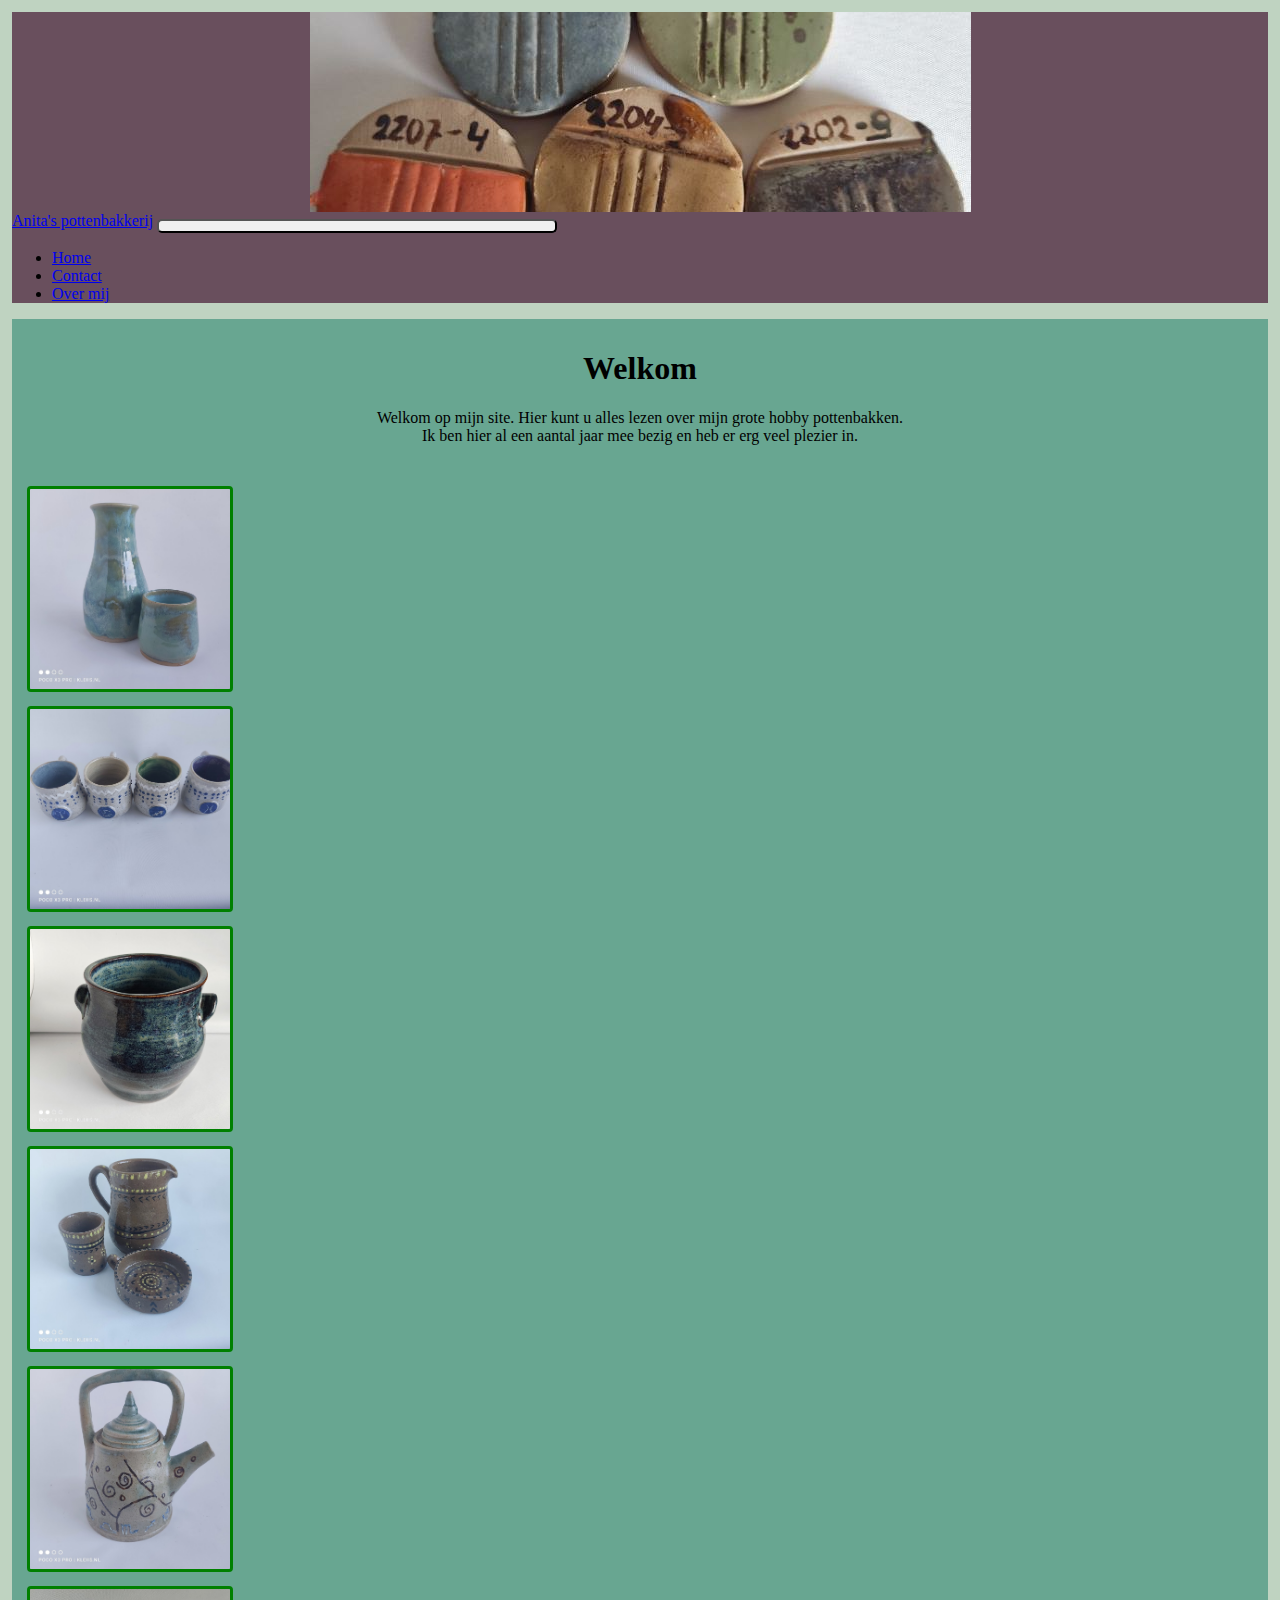
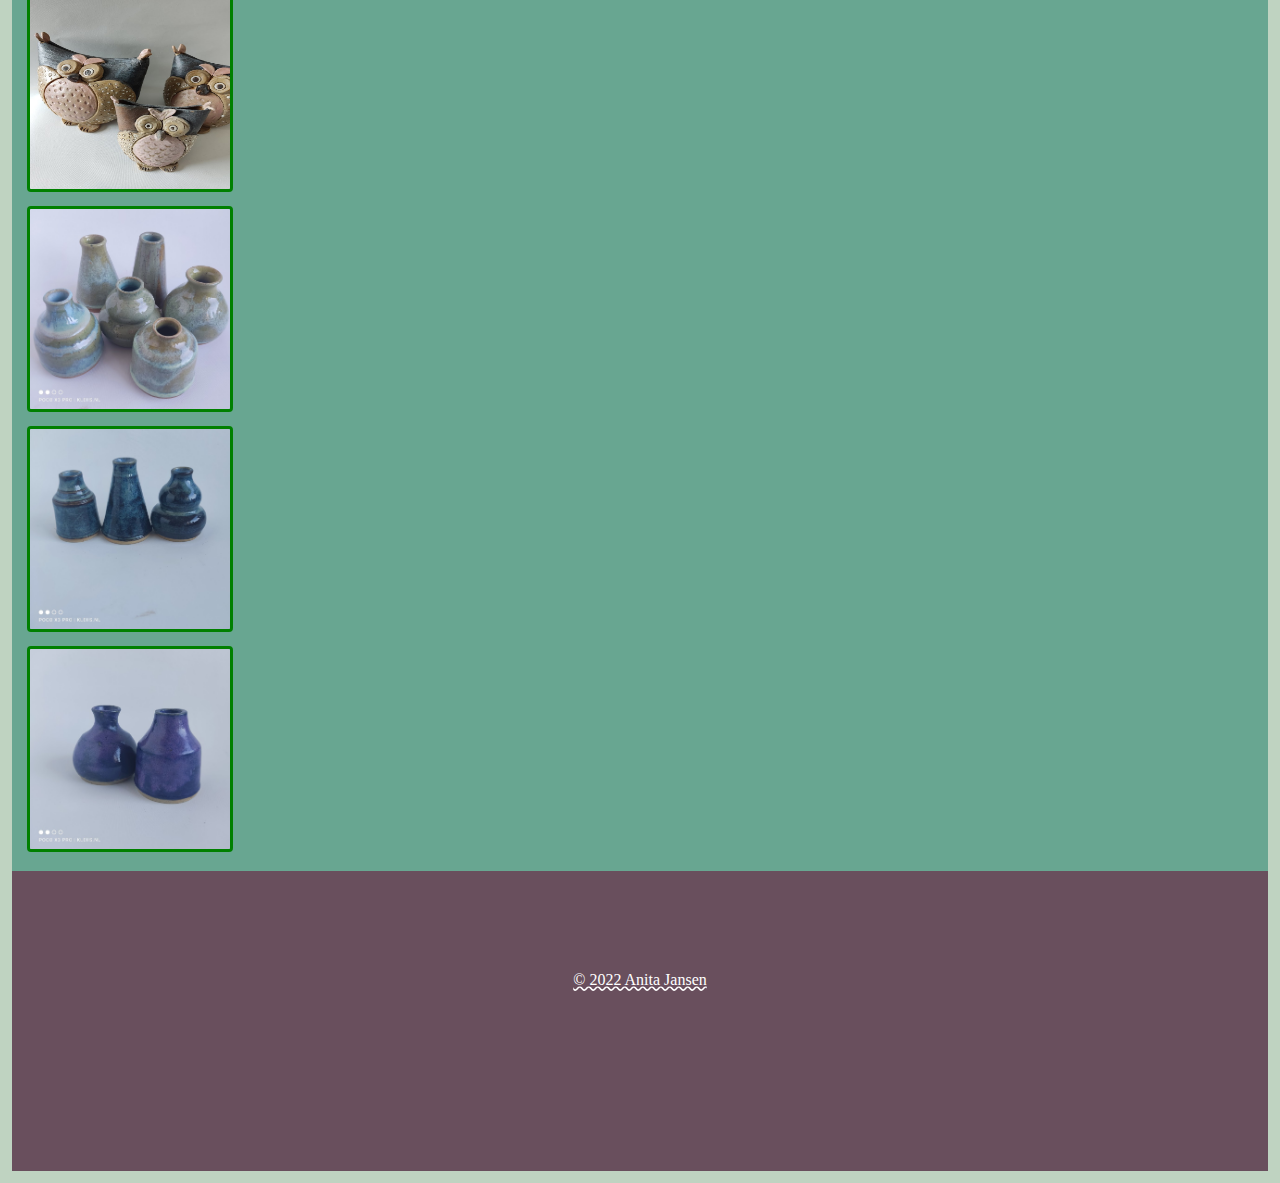
<file: index.html>
<!doctype html>
<html lang="en">
  <head>
    <meta charset="utf-8">
    <meta name="viewport" content="width=device-width, initial-scale=1">
    <title>home</title>
    <link href="https://cdn.jsdelivr.net/npm/bootstrap@5.2.0/dist/css/bootstrap.min.css" rel="stylesheet" integrity="sha384-gH2yIJqKdNHPEq0n4Mqa/HGKIhSkIHeL5AyhkYV8i59U5AR6csBvApHHNl/vI1Bx" crossorigin="anonymous">
  <link href="css/les22.css" rel="stylesheet" >
  </head>
  <body>
    <div class="container-sm">
    <header></header>
      <nav class="navbar navbar-dark bg-#68a691">
  <div class="container-fluid">
    <a class="navbar-brand" href="#">Anita's pottenbakkerij</a>
    <button class="navbar-toggler" type="button" data-bs-toggle="collapse" data-bs-target="#navbarNav" aria-controls="navbarNav" aria-expanded="false" aria-label="Toggle navigation">
      <span class="navbar-toggler-icon"></span>
    </button>
    <div class="collapse navbar-collapse" id="navbarNav">
      <ul class="navbar-nav">
        <li class="nav-item">
          <a class="nav-link active" aria-current="page" href="index.html">Home</a>
        </li>
        <li class="nav-item">
          <a class="nav-link" a href="html/contact.html">Contact</a>
        </li>
        <li class="nav-item">
          <a class="nav-link" a href="html/overmij.html">Over mij</a>
        </li>
      </ul>
    </div>
  </div>
</nav>

    <section id="welkom">
      <h1>Welkom</h1>
      <p>Welkom op mijn site. Hier kunt u alles lezen over mijn grote hobby pottenbakken.<br>
      Ik ben hier al een aantal jaar mee bezig en heb er erg veel plezier in.</p>
    </section>
    <section>

        <div class="row row-cols-3">
          <div class="col"><img src="img/fles.jpg"  alt="fles"></div>
          <div class="col"><img src="img/mokken.jpg"  alt="mokken"></div>
          <div class="col"><img src="img/pot.jpg"  alt="pot"></div>
          <div class="col"><img src="img/tapas.jpg"  alt="tapas"></div>
          <div class="col"><img src="img/theepot.jpg"  alt="theepot"></div>
          <div class="col"><img src="img/uiltjes.jpg"  alt="uiltjes" ></div>
          <div class="col"><img src="img/vaasjes.jpg"  alt="vaasjes"></div>
          <div class="col"><img src="img/vaasjesblauw.jpg"  alt="vaasjesblauw"></div>
          <div class="col"><img src="img/vaasjespaars.jpg"  alt="vaasjespaars"></div>
        </div>
      </div>
    </section>
<footer>&copy; 2022 Anita Jansen</footer>


    <script src="https://cdn.jsdelivr.net/npm/bootstrap@5.2.0/dist/js/bootstrap.bundle.min.js" integrity="sha384-A3rJD856KowSb7dwlZdYEkO39Gagi7vIsF0jrRAoQmDKKtQBHUuLZ9AsSv4jD4Xa" crossorigin="anonymous"></script>
  </body>
</html>
</file>
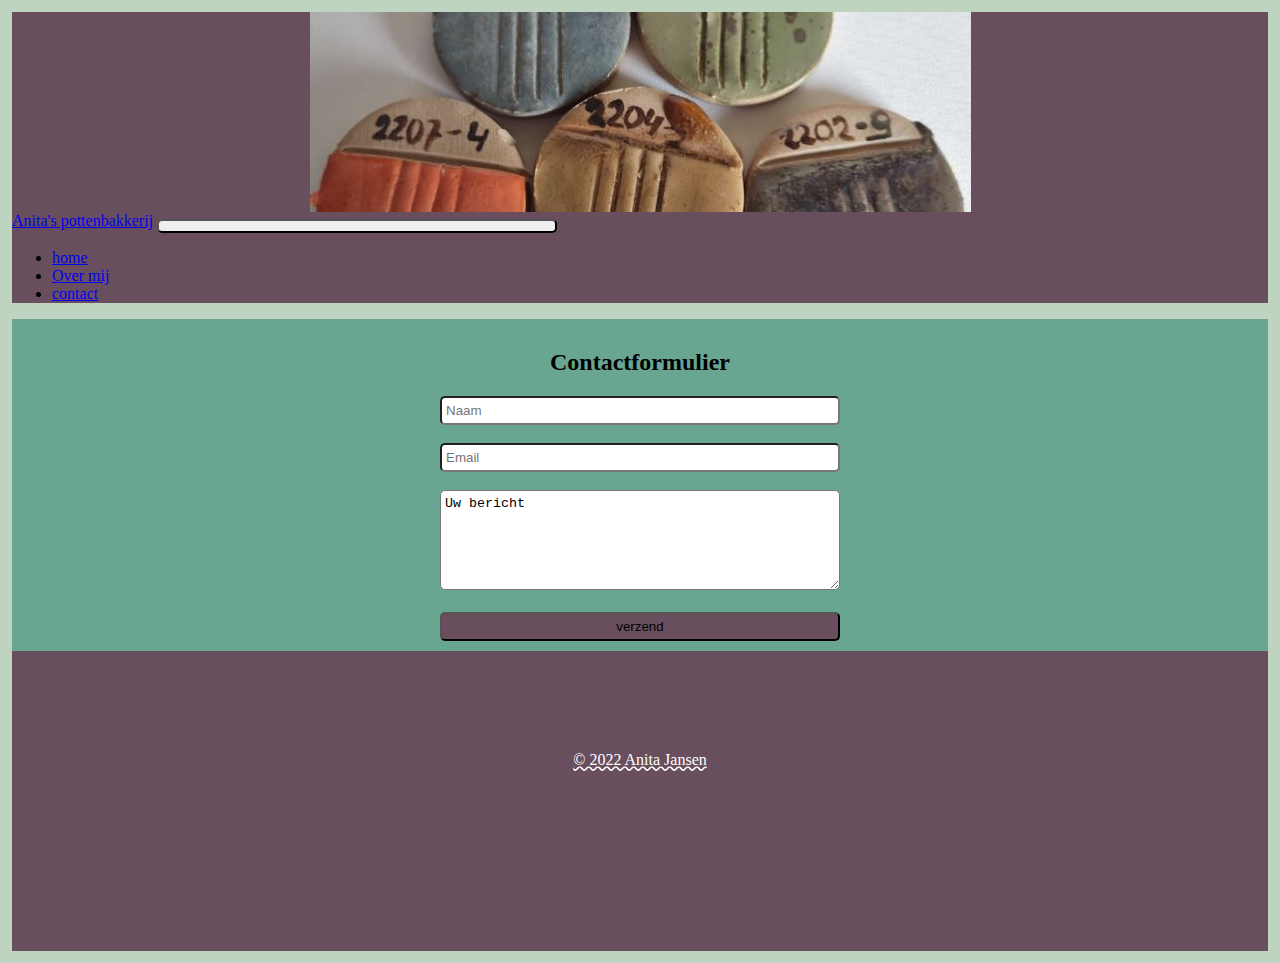
<file: html/contact.html>
<!doctype html>
<html lang="en">
  <head>
    <meta charset="utf-8">
    <meta name="viewport" content="width=device-width, initial-scale=1">
    <title>home</title>
    <link href="https://cdn.jsdelivr.net/npm/bootstrap@5.2.0/dist/css/bootstrap.min.css" rel="stylesheet" integrity="sha384-gH2yIJqKdNHPEq0n4Mqa/HGKIhSkIHeL5AyhkYV8i59U5AR6csBvApHHNl/vI1Bx" crossorigin="anonymous">
  <link href="../css/les22.css" rel="stylesheet" >
  </head>
  <body>
    <div class="container -sm">


    <header></header>

      <nav class="navbar navbar-dark bg-#68a691">
  <div class="container-fluid">
    <a class="navbar-brand" href="#">Anita's pottenbakkerij</a>
    <button class="navbar-toggler" type="button" data-bs-toggle="collapse" data-bs-target="#navbarNav" aria-controls="navbarNav" aria-expanded="false" aria-label="Toggle navigation">
      <span class="navbar-toggler-icon"></span>
    </button>
    <div class="collapse navbar-collapse" id="navbarNav">
      <ul class="navbar-nav">
        <li class="nav-item">
          <a class="nav-link" a href="../index.html">home</a>
        </li>
                <li class="nav-item">
          <a class="nav-link" a href="overmij.html">Over mij</a>
        </li>
      <li class="nav-item">
          <a class="nav-link active" aria-current="page" href="contact.html">contact</a>
        </li>
      </ul>
    </div>
  </div>
</nav>

<section id="welkom">

    <h2>Contactformulier</h2>
    <form id="contactform" action="https://formspree.io/f/xwkyzpar" method="post">
    <input type="text" name="name" placeholder="Naam">
    <br>
    <br>
    <input type="email" name="_replyto" placeholder="Email">
    <br>
    <br>
    <input type="hidden" name="_subject" value="Website contact"/>
    <textarea name="message" placeholder="Uw bericht">Uw bericht
    </textarea>
    <br>
    <br>
    <button type="button" class="btn btn-success">verzend</button>
    <br>
  </form>
    </section>

    <footer>  &copy; 2022 Anita Jansen</footer>
        <script src="https://cdn.jsdelivr.net/npm/bootstrap@5.2.0/dist/js/bootstrap.bundle.min.js" integrity="sha384-A3rJD856KowSb7dwlZdYEkO39Gagi7vIsF0jrRAoQmDKKtQBHUuLZ9AsSv4jD4Xa" crossorigin="anonymous"></script>
  </div>  </body>
</html>
</file>
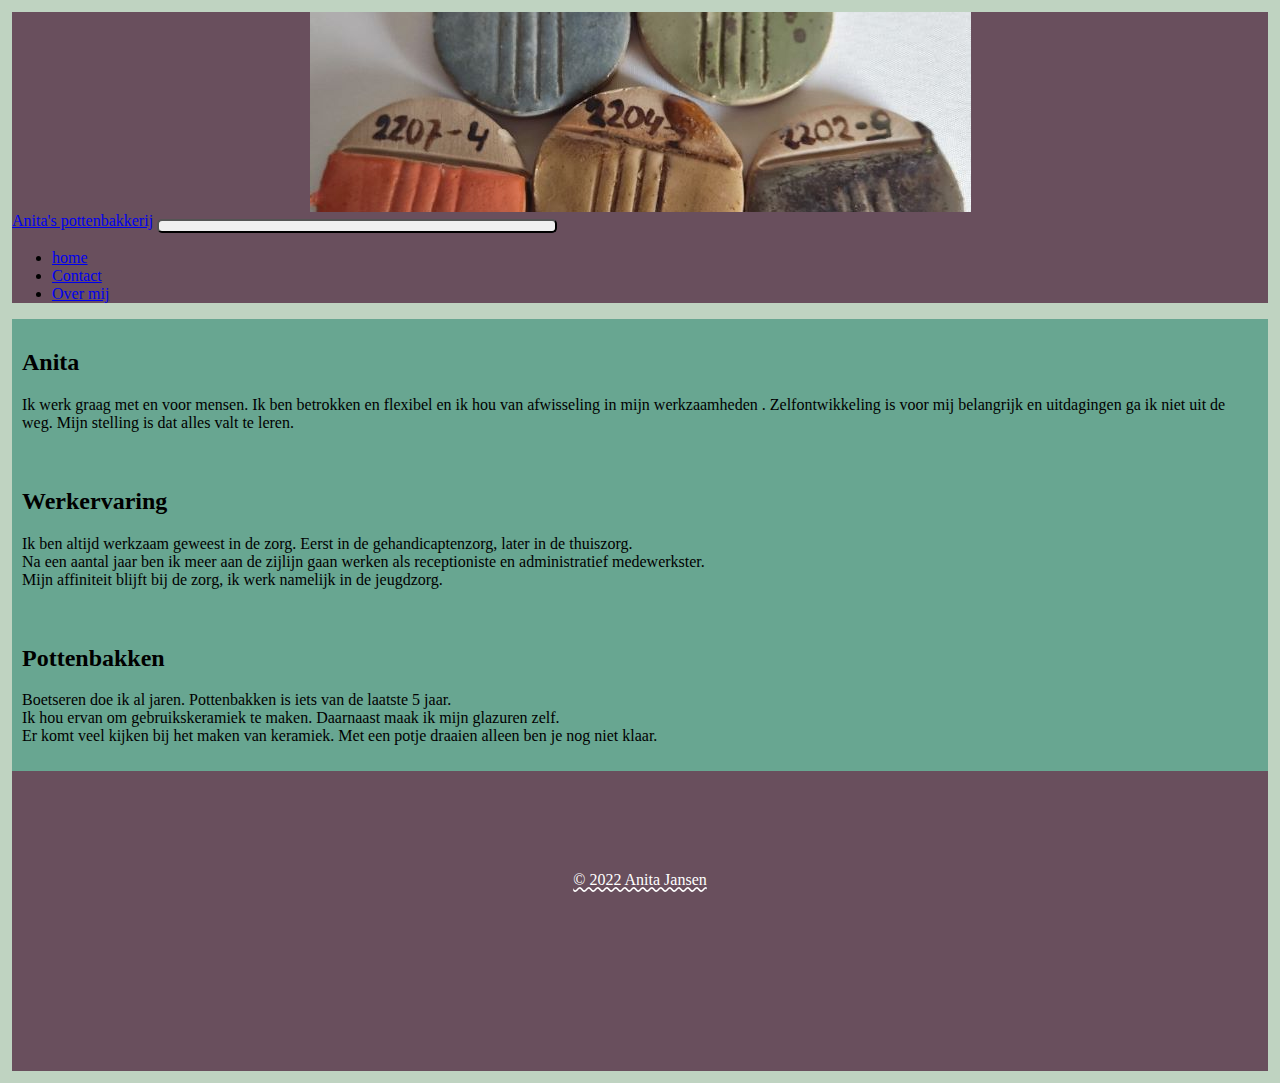
<file: html/overmij.html>
<!doctype html>
<html lang="en">
  <head>
    <meta charset="utf-8">
    <meta name="viewport" content="width=device-width, initial-scale=1">
    <title>Over mij</title>
    <link href="https://cdn.jsdelivr.net/npm/bootstrap@5.2.0/dist/css/bootstrap.min.css" rel="stylesheet" integrity="sha384-gH2yIJqKdNHPEq0n4Mqa/HGKIhSkIHeL5AyhkYV8i59U5AR6csBvApHHNl/vI1Bx" crossorigin="anonymous">
<link href="../css/les22.css" rel="stylesheet" >
  </head>
  <body>
    <div class="container -ms">
    <header>
    </header>
    <nav class="navbar navbar-dark bg-#68a691">
<div class="container-fluid">
  <a class="navbar-brand" href="#">Anita's pottenbakkerij</a>
  <button class="navbar-toggler" type="button" data-bs-toggle="collapse" data-bs-target="#navbarNav" aria-controls="navbarNav" aria-expanded="false" aria-label="Toggle navigation">
    <span class="navbar-toggler-icon"></span>
  </button>
  <div class="collapse navbar-collapse" id="navbarNav">
    <ul class="navbar-nav">
      <li class="nav-item">
        <a class="nav-link"  href="../index.html">home</a>
      </li>

      <li class="nav-item">
        <a class="nav-link"  href="contact.html">Contact</a>
      </li>
      <li class="nav-item">
        <a class="nav-link active" aria-current="page" href="overmij.html">Over mij</a>
      </li>
    </ul>
  </div>
</div>
</nav>



  <section class="justify-content-start">
    <h2>Anita</h2>
    <p>
      Ik werk graag met en voor mensen.
      Ik ben betrokken en flexibel en ik hou van afwisseling in mijn werkzaamheden .
      Zelfontwikkeling is voor mij belangrijk en uitdagingen ga ik niet uit de weg.
      Mijn stelling is dat alles valt te leren.
    </p>
  </section>
  <section>
    <h2>Werkervaring</h2>
    <p>
      Ik ben altijd werkzaam geweest in de zorg. Eerst in de gehandicaptenzorg, later in de thuiszorg.<br>
      Na een aantal jaar ben ik meer aan de zijlijn gaan werken als receptioniste en administratief medewerkster. <br>
      Mijn affiniteit blijft bij de zorg, ik werk namelijk in de jeugdzorg.
    </p>
  </section>
  <section>
    <h2>Pottenbakken</h2>
    <p>
      Boetseren doe ik al jaren. Pottenbakken is iets van de laatste 5 jaar. <br>
      Ik hou ervan om gebruikskeramiek te maken. Daarnaast maak ik mijn glazuren zelf. <br>
      Er komt veel kijken bij het maken van keramiek. Met een potje draaien alleen ben je nog niet klaar.
    </p>
  </section>
    <footer>&copy; 2022 Anita Jansen</footer>
    </div>
    <script src="https://cdn.jsdelivr.net/npm/bootstrap@5.2.0/dist/js/bootstrap.bundle.min.js" integrity="sha384-A3rJD856KowSb7dwlZdYEkO39Gagi7vIsF0jrRAoQmDKKtQBHUuLZ9AsSv4jD4Xa" crossorigin="anonymous"></script>
  </body>
</html>
</file>
<file: css/les22.css>
/* stylesheet behorende bij huiswerkopdracht les 22 */

body{
  background-color: #bfd3c1;
  margin: 6px;
  padding: 6px;
}
section{
  background-color: #68a691;
  padding: 10px;
  }

#welkom{
  text-align: center;
}
img {
width: 200px;
height: 200px;
margin: 5px;
border-radius: 4px;
border-style: solid;
border-color: green;
}

footer{
  height: 200px;
  background-color: #694f5d;
  text-align: center;
  padding-top: 100px;
  text-decoration: underline;
  text-decoration-style: wavy;
  color: white;
}

nav{
  background-color: #694f5d;
}

header{
  background-image: url(header.jpg);
  background-position: center;
  background-repeat: no-repeat;
  background-color: #694f5d;
  height: 200px;
  width: auto;
}



input[type="text"], input[type="email"], textarea, select, button{
  display: center;
  width: 400px;
  box-sizing: border-box;
  padding: 5px 4px;
  border-radius: 5px;
}
textarea{
  height: 100px;
}
.btn{
        background-color: #694f5d;
}
</file>
